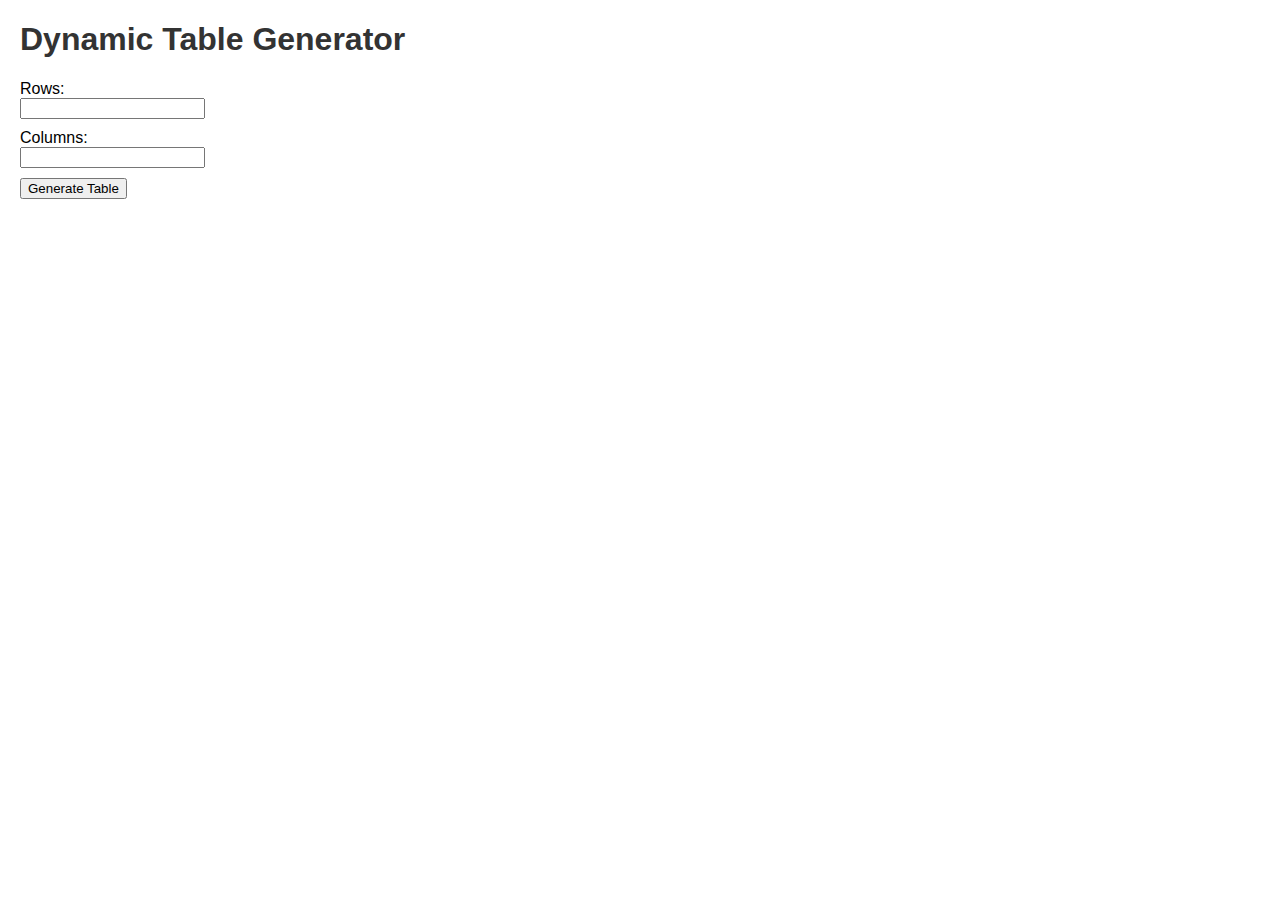
<file: index.html>
<!DOCTYPE html>
<html lang="en">
<head>
   <meta charset="UTF-8">
   <meta name="viewport" content="width=device-width, initial-scale=1.0">
   <title>Dynamic Table Generator</title>
   <link rel="stylesheet" href="style.css">
</head>
<body>
   <h1>Dynamic Table Generator</h1>
   <label for="rows">Rows:</label><input type="number" id="rows" min="1">
   <label for="columns">Columns:</label><input type="number" id="columns" min="1"><br>
   <button onclick="generateTable()">Generate Table</button>
   <br>
   <table id="dynamicTable"></table>
   <br>
   <div id="controlButtons">
       <button onclick="addRow()">Add Row</button>
       <button onclick="deleteRow()">Delete Row</button>
       <button onclick="addColumn()">Add Column</button>
       <button onclick="deleteColumn()">Delete Column</button>
       <button onclick="downloadCsv()">Save Table</button>
   </div>
   <script src="index.js"></script>
</body>
</html>
</file>
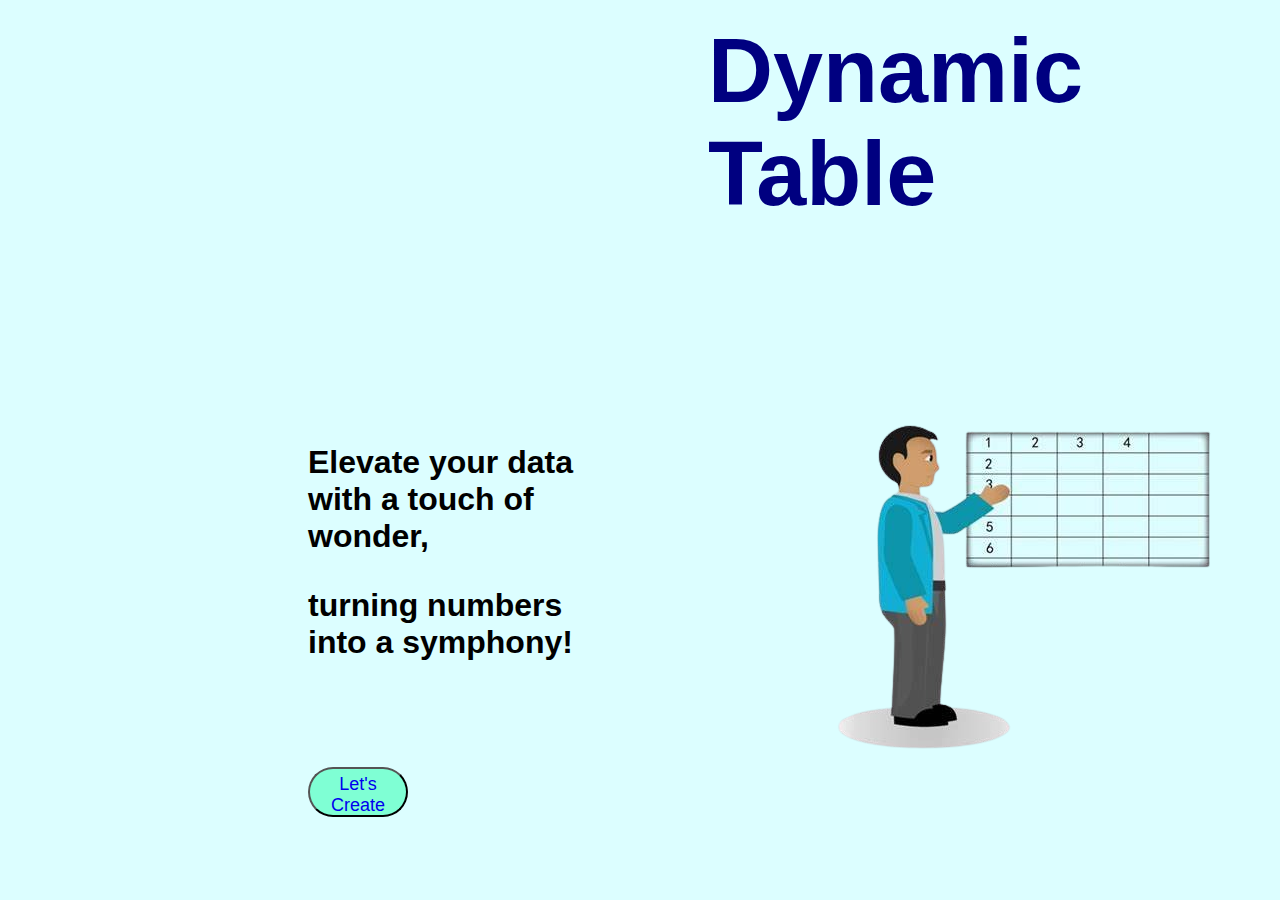
<file: landing.html>
<!DOCTYPE html>
<html lang="en">
<head>
    <meta charset="UTF-8">
    <meta name="viewport" content="width=device-width, initial-scale=1.0">
    <title>Document</title>
    <link rel="stylesheet" href="landing.css">
</head>
<body>
    <h1 id="heading">Dynamic Table</h1>
    <br>
    <br>
<div  class="table">
    <div id="text">
        <p>Elevate your data with
        a touch of wonder,
        <p>turning numbers into 
        a symphony!</p>
        <br>
        <br>
        <button><a href="index.html">Let's Create</a></button>
    </div>
    
    <br>
    <br>
    <div>
        <img src="./images/table-removebg-preview.png" id="table">
    </div>
</div> 
</body>
</html>
</file>
<file: style.css>
body {
    font-family: Arial, sans-serif;
    margin: 20px;
}

h1 {
    color: #333;
}

label {
    /* margin-right: 10px; */
    display: flex;
    gap: 10%;
}

input {
    margin-bottom: 10px;
}

table {
    width: 50%;
    border-collapse: collapse;
    margin-top: 20px;
    table-layout: fixed;
}

th, td {
    border: 1px solid black;
    padding: 10px;
    border: 1px solid black;
    padding: 10px;
    width: 50px; 
    overflow: hidden;
    text-overflow: ellipsis; 
    white-space: nowrap; 
}

#controlButtons {
    margin-bottom: 20px;
    display: none; 
    border-radius: 35px;
    gap: 10%;

}
</file>
<file: landing.css>
.table{
    display: flex;
    /* justify-content: space-around; */
    gap: 100px;
    padding-left: 300px;
 }
 
 #heading{
    padding-left: 700px;
    font-family: 'Segoe UI', Tahoma, Geneva, Verdana, sans-serif;
    font-size: 90px;
    color: navy;
    margin-top: 20px;
 }
#text{
    font-size: xx-large;
    font-weight: bolder;
    font-family: 'Segoe UI', Tahoma, Geneva, Verdana, sans-serif;
    margin-top: 90px;
}
#image1{
    width: 50px;
    height: 50px;
    
}
button{
     background-color: aquamarine;
     padding: 5px 5px;
     width:100px ;
     height: 50px;
     margin-bottom: 40px;
     border-radius: 50px;
     font-size: large;
}
a{
    text-decoration: none;
}

body{
    background-color: #DCFEFF;
}


@media screen and (min-width:375px) and (max-width:600px){
    .table{
       flex-wrap: wrap;
       padding-left: 0px;
       gap:3px;
     }
     #heading{
        padding-left: 30px;
        font-size: 40px;
        margin-top: 10px;
     } 
     #text{
        font-size: 20px;
        margin-top: 0px;  
    }
    #table{
        width: 200px;
    }
} 
@media screen and (min-width:600px) and (max-width:800px){
    .table{
       flex-wrap: wrap;
       padding-left: 0px;
       gap:3px;
     }
     #heading{
        padding-left: 0px;
        font-size: 8px;
        margin-top: 3px;
     } 
     #text{
        font-size: 5px;
        margin-top: 0px;  
    }
    #table{
        width: 300px;
    }
} 

@media screen and (min-width:800px) and (max-width:1024px){
    .table{
       flex-wrap: wrap;
       padding-left: 0px;
       gap:3px;
     }
     #heading{
        padding-left: 30px;
        font-size: 40px;
        margin-top: 10px;
     } 
     #text{
        font-size: 40px;
        margin-top: 0px;  
    }
    #table{
        width: 300px;
    }
}
</file>
